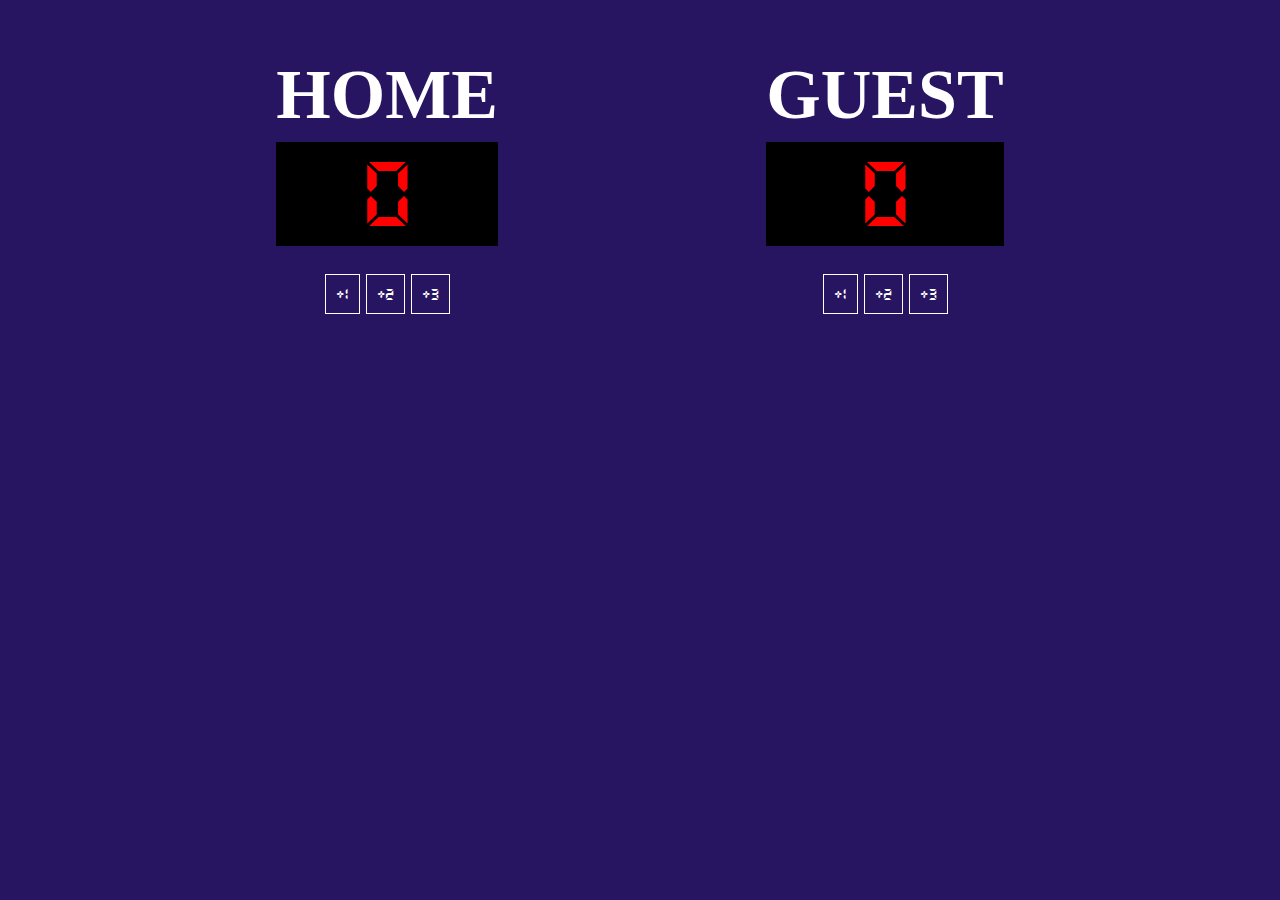
<file: Basketball Scoreboard/index.html>
<!DOCTYPE html>
<html>
    <head>
        <link rel="stylesheet" href="styles.css">
        <script src="script.js" defer></script>
    </head>

    <body>
        <div class="container">
            <div id="home">
                <h1>HOME</h1>
                <h1 id = "home-point">0</h1>
                <div class="additions">
                    <button class = "one" onclick='add("home-point", "one")'>+1</button>
                    <button class = "two" onclick='add("home-point", "two")'>+2</button>
                    <button class = "three" onclick='add("home-point", "three")'>+3</button>
                </div>
            </div>
            <div id="guest">
                <h1>GUEST</h1>
                <h1 id = "guest-point">0</h1>
                <div class="additions">
                    <button class = "one" onclick='add("guest-point", "one")'>+1</button>
                    <button class = "two" onclick='add("guest-point", "two")'>+2</button>
                    <button class = "three" onclick='add("guest-point", "three")'>+3</button>
                </div>
            </div>
        </div>
    </body>
</html>
</file>
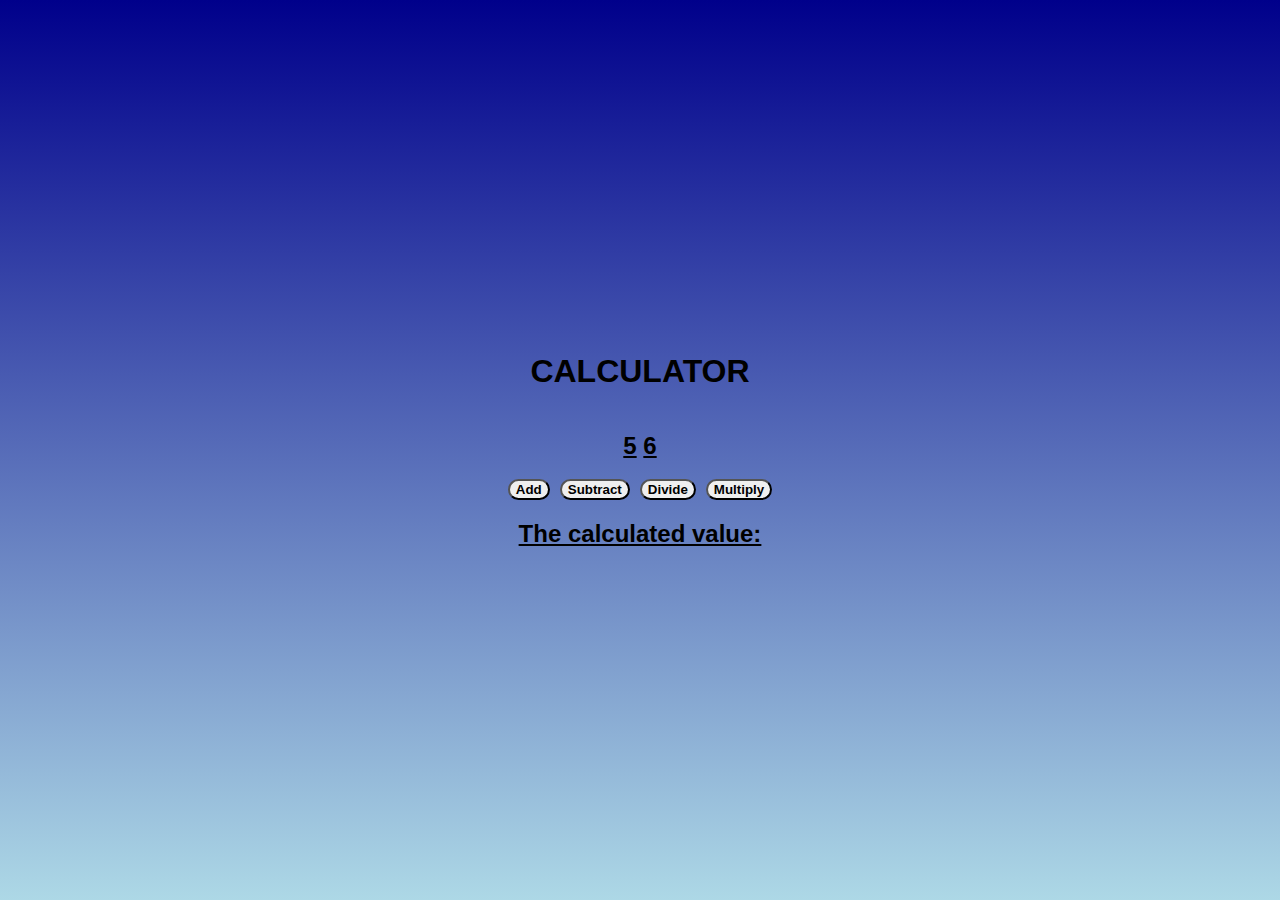
<file: Calculator/index.html>
<!DOCTYPE html>
<html>
    <head>
        <link rel="stylesheet" href="styles.css">
        <script src="script.js" defer></script>
    </head>

    <body>
        <h1>CALCULATOR</h1>
        <h2><span id="num1"><u>5</u></span>  <span id="num2"><u>6</u></span></h2>
        <div class="button-align">
            <button onclick="add()">Add</button>
            <button onclick="subtract()">Subtract</button>
            <button onclick="divide()">Divide</button>
            <button onclick="multiply()">Multiply</button>
        </div>
        <h2><span id="cal-val"><u>The calculated value:</u></span></h2>
    </body>
</html>
</file>
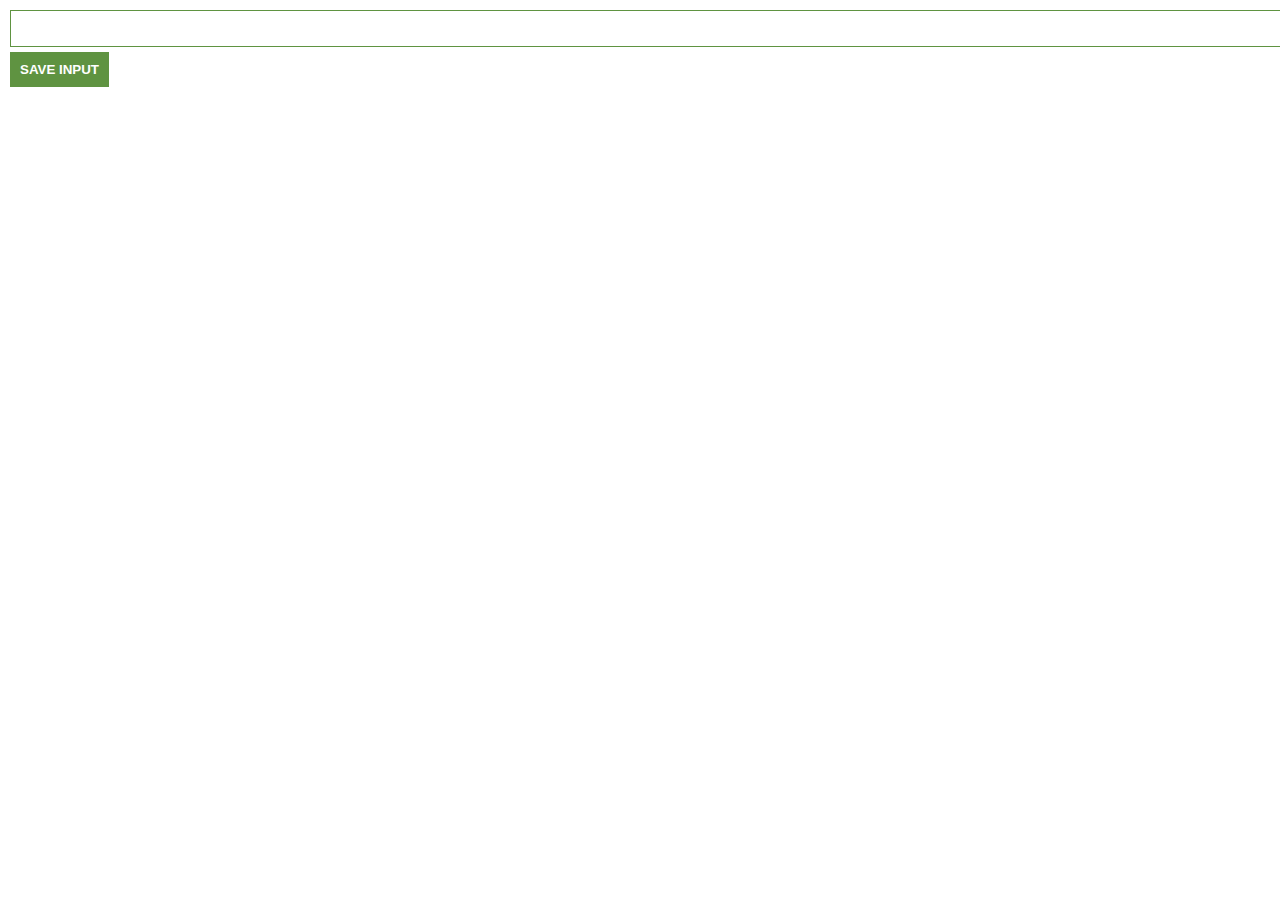
<file: Chrome Extension/index.html>
<!DOCTYPE html>
<htm>
    <head>
        <link rel="stylesheet" href="styles.css">
    </head>

    <body>
        <div><input id="input-el" type="text"></div>
        <button id="input-btn">SAVE INPUT</button>
        <ul id="saved-input"></ul>
        <script src="index.js"></script>
    </body>
</htm>
</file>
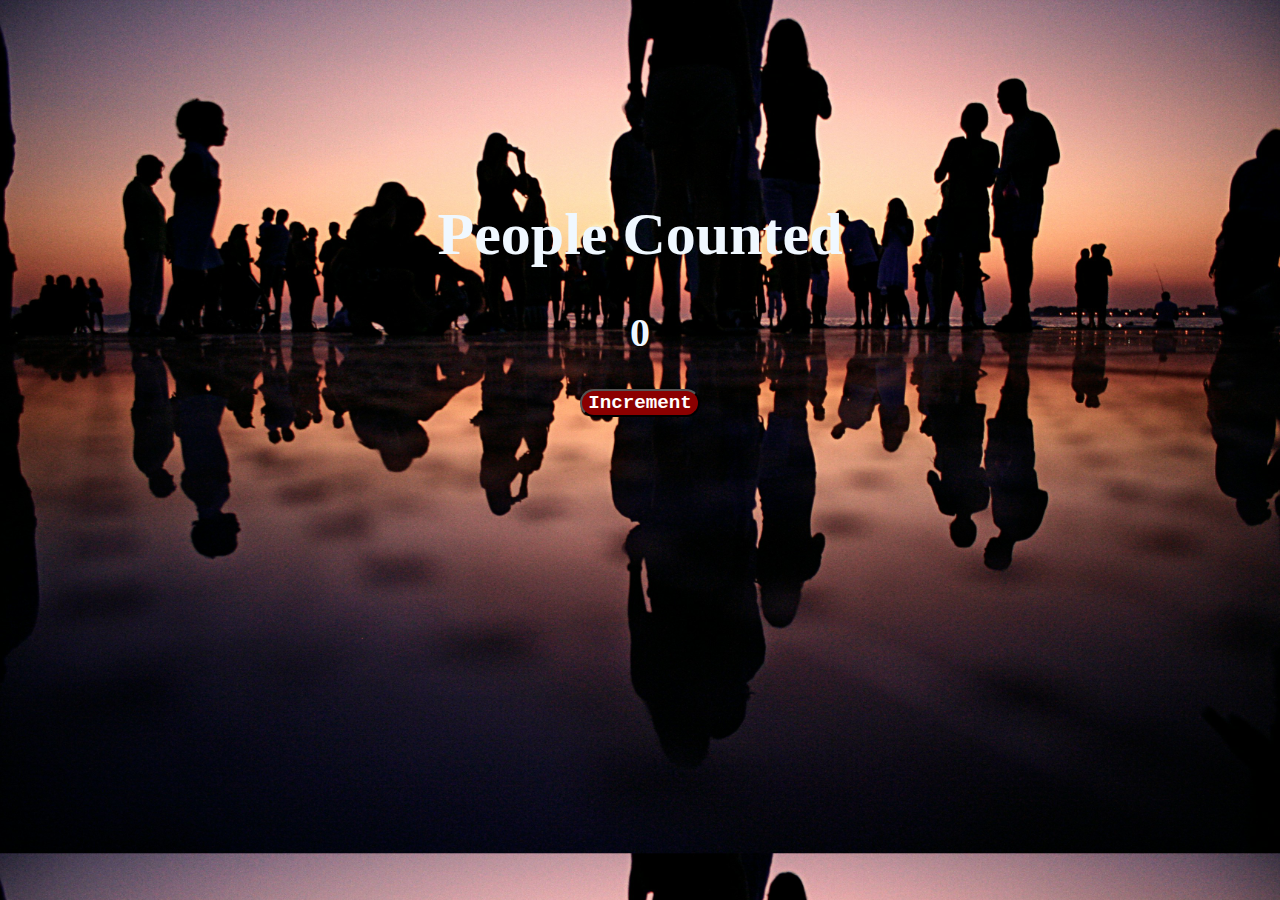
<file: People Counter/index.html>
<!DOCTYPE html>
<html>
    <head>
        <link rel="stylesheet" href="styles.css">
        <script src="script.js" defer></script>
    </head>

    <body>
        <h1>People Counted</h1>
        <h2 id="count-peop">0</h2>
        <button onclick="increment()" id="incr-button">Increment</button>
    </body>
</html>
</file>
<file: Basketball Scoreboard/styles.css>
@font-face{
    src: url(./fonts/DS-DIGI.TTF);
    font-family: DS-DIGI;
}
@font-face{
    src: url(./fonts/DS-DIGIB.TTF);
    font-family: DS-DIGIB;
}
@font-face{
    src: url(./fonts/DS-DIGII.TTF);
    font-family: DS-DIGII;
}
@font-face{
    src: url(./fonts/DS-DIGIT.TTF);
    font-family: DS-DIGIT;
}

body{
    background-color: rgb(40, 21, 98);
    text-align: center;
}

h1{
    font-size: 70px;
    margin-bottom: 0px;
}
.container{
    color: white;
    display: flex;
    justify-content: space-evenly;
}

.additions{
    display: flex;
    margin-top: 25px;
    justify-content: center;
}

button{
    font-family: DS-DIGIB;
    background-color: rgb(40, 21, 98);
    color: white;
    margin-top: 0px;
    padding: 10px;
    margin: 3px;
    border: 1px solid white;
    font-size: large;
}

#home-point, #guest-point{
    font-size: 100px;
    background-color: black;
    text-align: center;
    width: auto;
    padding: 2px 50px 2px 50px;
    color: red;
    font-family: DS-DIGIB;
    margin-top: 7.5px;
}
</file>
<file: Calculator/styles.css>
body {
    display: flex;
    justify-content: center;  /* centers horizontally */
    align-items: center;      /* centers vertically */
    height: 100vh;            /* makes body take full viewport height */
    margin: 0;                /* removes default margin */
    flex-direction: column;  /* stacks elements vertically */
    font-family: Arial, sans-serif;
    background: linear-gradient(darkblue, lightblue) /* optional styling */
}

.button-align{
    display: flex;
    gap:10px
}

button{
    font-weight: bolder;
    border-radius: 50px;
    text-shadow: 5 5 black;
}

button:hover{
    background-color: grey;
    color: aliceblue;
}
</file>
<file: Chrome Extension/styles.css>
body{
    size: 400px;
    margin: 0;
    padding: 10px;
    font-family: Arial, Helvetica, sans-serif;
}

input{
    border: 1px solid #5f9341;
    width: 100%;   
    padding-left: 10px;
    padding-right: 10px;
    padding-top: 10px;
    padding-bottom: 10px;
}

button{
    background-color: #5f9341;
    border: none;
    color: white;
    margin-top : 5px;
    padding: 10px;
    font-weight: bold;
}
</file>
<file: People Counter/styles.css>
body{
    background-image: url(./mario-purisic-jG1z5o7NCq4-unsplash.jpg);
    background-size: cover;
    color: aliceblue;
    text-align: center;
}

h1{
    margin-top: 200px;
    font-size: 60px;
}

h2{
     font-size: 40px;
}


#incr-button{
    background-color: darkred;
    font-size: larger;
    color: white;
    font-family: 'Courier New', Courier, monospace;
    font-weight: bolder;
    border-radius: 50px;
}
</file>
